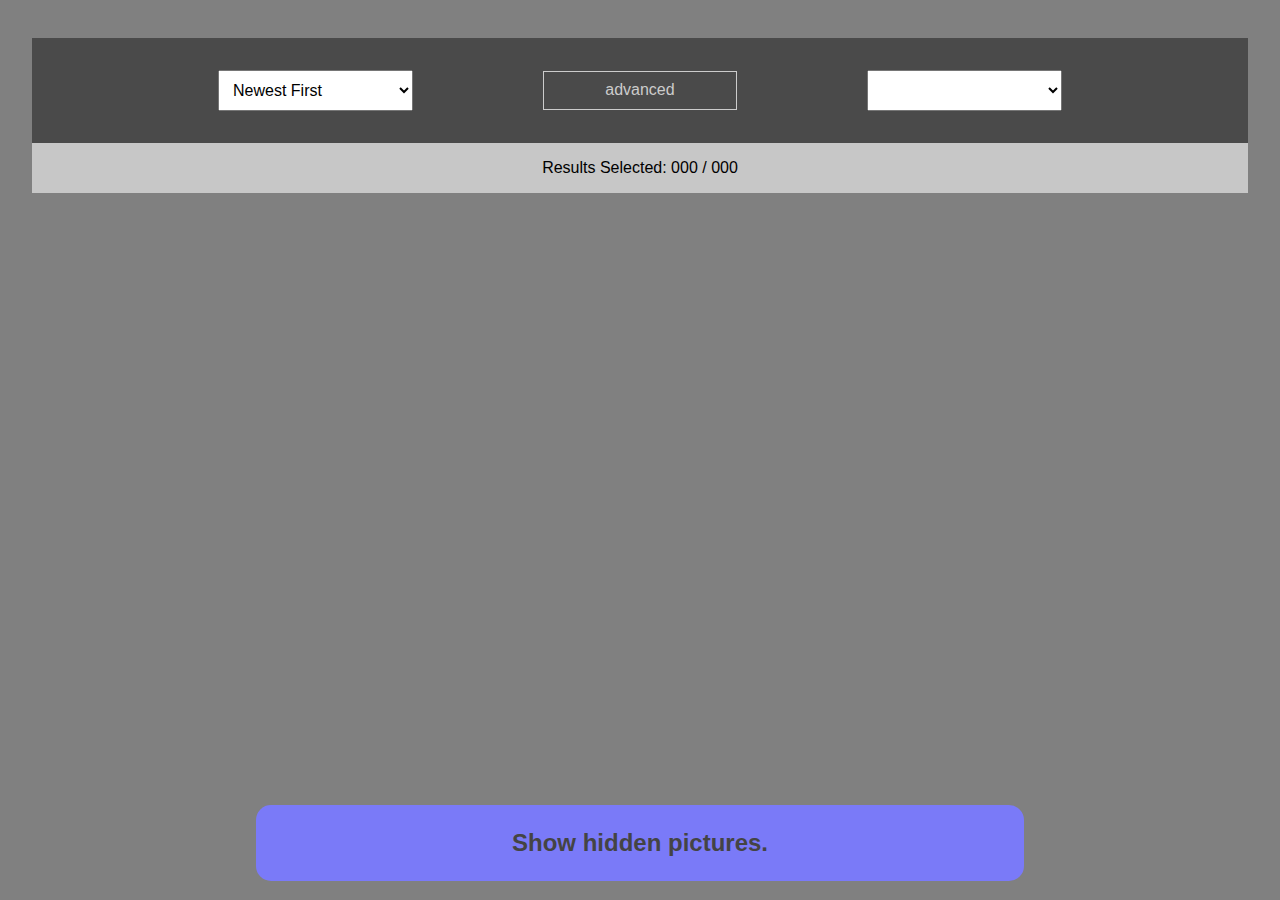
<file: index.html>
<!-- What the skibidi toilet sigma rizz -->

<!DOCTYPE html>
<html lang="en">
<head>
    <meta charset="UTF-8">
    <meta name="viewport" content="width=device-width, initial-scale=1.0">
    <link rel="stylesheet" href="css/base.css">
    <link rel="stylesheet" href="./css/style.css">
    <title>GRTC Family</title>
</head>
<body>
    <div class="flex-page">
        <div>
            <div class="search-area">
                <div class="search-box">
                    <select class="order">
                        <option value="newest" selected>Newest First</option>
                        <option value="oldest">Oldest First</option>
                    </select>
                    <a href="#advanced">advanced</a>
                    <select class="person"></select>
                </div>
                <div class="advanced-srch" id="advanced">
                    <div>
                        <div class="filter-classes checkbox-list"></div>
                        <div>
                            <div class="date-holder">
                                <span>Picture Taken Within: </span>
                                <input type="date" id="date-1" autocomplete="off">
                                -
                                <input type="date" id="date-2" autocomplete="off">
                            </div>
                        </div>
                        <div class="sort-names-box">
                          <div>
                            <span>Sort By:</span>
                            <select id="nameSortBy" autocomplete="off">
                                <option value="0" selected>firstname</option>
                                <option value="1">lastname</option>
                            </select>
                          </div>
                          <form id="searchNamesForm" autocomplete="off">
                            <input type="text" id="nameSearch" list="namesList" placeholder="Search for names here...">
                            <datalist id="namesList"></datalist>
                          </form>
                          <div>
                            <span>Sort Order:</span>
                            <select id="sortOrder" autocomplete="off">
                                <option value="1" selected>ascending</option>
                                <option value="-1">descending</option>
                            </select>
                          </div>
                        </div>
                        <span></span>
                        <!-- the empty node above allows my every other styling to work... -->
                        <div class="names-list checkbox-list"></div>
                    </div>
                    <div class="apply-filters-box">
                        <a href="#">Apply</a>
                    </div>
                </div>
                <div class="results-msg">
                    Results Selected: 
                    <span>
                        <span id="resultsNum">000</span> / 
                        <span id="resultsTotal">000</span>
                    </span>
                </div>
            </div>
            <a href="#" class="home-btn">&#8679;</a>
            <div class="content"></div>
            <div class="img-view-back">
                <div class="success">Success!</div>
                <button class="back" onclick="this.parentNode.style.display = 'none';">Go Back!</button>
                <div class="img-view">
                    <div class="img-area">
                        <div class="fullscreen-btn">toggle fullscreen</div>
                        <div class="img-loading-msg">Image is loading...</div>
                        <div class="img-arrow arrow-left">&#10096;</div>
                        <img/>
                        <div class="img-arrow arrow-right">&#10097;</div>
                    </div>
                    <div class="img-options">
                        <a href="" download><button>Download Image</button></a>
                        <button class="img-loc">Copy Image Location</button>
                        <a href="" target="_blank" id="newTabBtn"><button>Open Image</button></a>
                    </div>
                </div>
            </div>
            <!-- Hidden Form for uploading. -->
            <form class="admin-psswrd" action="php/passwordCorrect.php" method="post" enctype="multipart/form-data">
                <h1>Entereth thy password</h1>
                <input type="password" name="password" id="password">
                <input type="submit" value="Log In.">
            </form>
        </div>
        <div class="hidden-pics-btn-holder">
            <div class="big-btn">Show hidden pictures.</div>
        </div>    
    </div>
    <script src="./js/options.js"></script>
    <script src="./js/script.js"></script>
    <script src="./js/search.js"></script>
    <script src="./js/keyboard.js"></script>
</body>
</html>
</file>
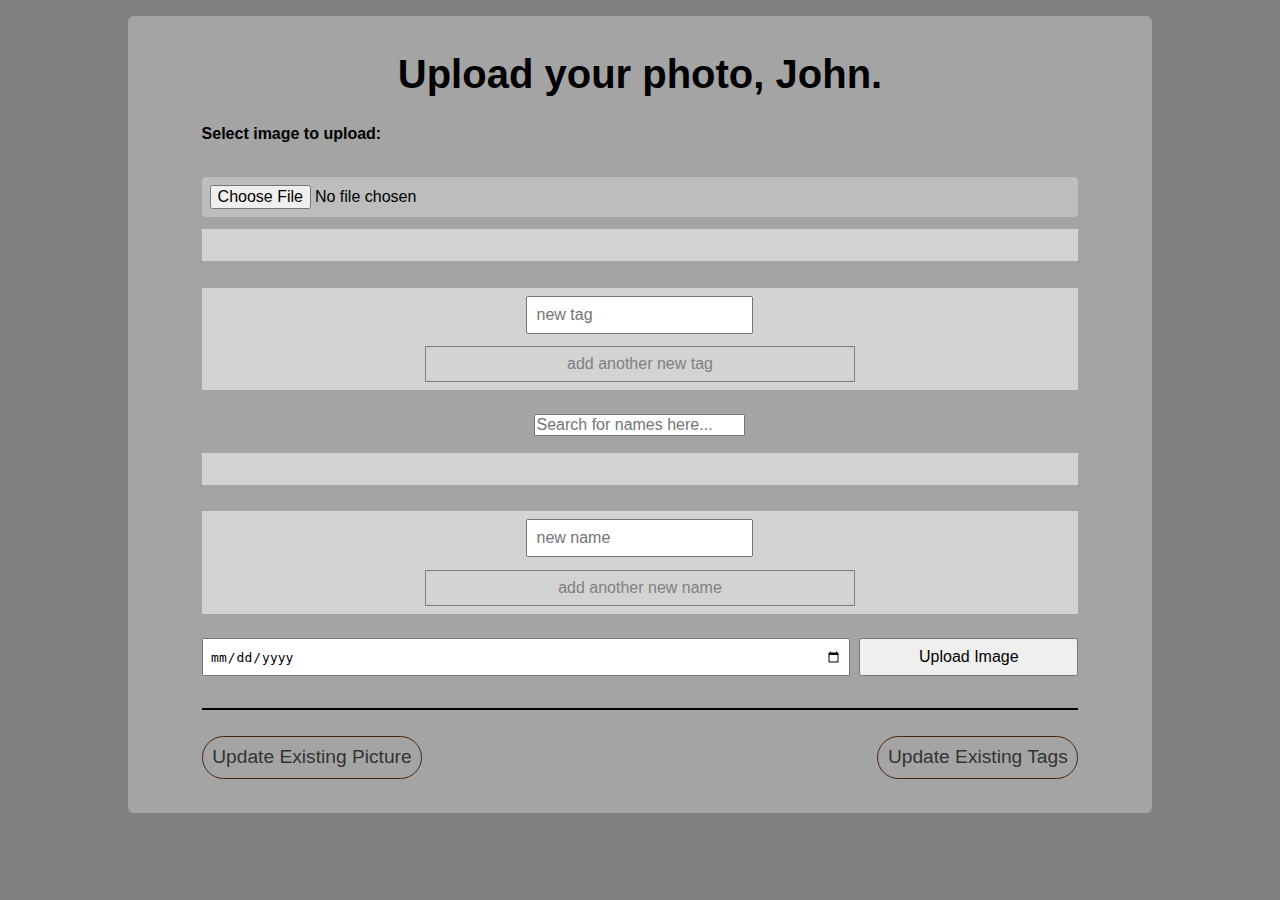
<file: no-upload/passwordCorrect.html>
<!DOCTYPE html>
<html lang="en">
<head>
    <meta charset="UTF-8">
    <meta name="viewport" content="width=device-width, initial-scale=1.0">
    <title>Picture Upload Form</title>
    <link rel="shortcut icon" href="../images/square-jana-fly.ico" type="image/x-icon">
    <link rel="stylesheet" href="../css/base.css">
    <link rel="stylesheet" href="../css/passwordCorrect.css">
</head>
<body>
    <div class="center-content">
        <div class="form-holder">
            <h1>Upload your photo, John.</h1>
            <form action="upload.php" method="post" enctype="multipart/form-data" class="upload-pic-form" style="display: block;">
                <h3>Select image to upload:</h3>
                <div>
                    <div class="tags-and-upload">
                        <input style="display: none;" type="password" name="password" id="password" value="its24-hourtime">
                        <input type="file" name="fileToUpload" id="fileToUpload" required>
                        
                        <div class="filter-classes checkbox-list"></div>
                        <div class="modify-area">
                            <div>
                                <input class="newTagInp" name="newTags[]" placeholder="new tag">
                            </div>
                            <button class="new-tag-btn" type="button">add another new tag</button>
                        </div>

                        <div>
                            <input form="searchNamesForm" type="text" id="nameSearch" list="namesList" placeholder="Search for names here...">
                            <datalist id="namesList"></datalist>
                        </div>

                        <div class="names-list checkbox-list"></div>
                        <div class="modify-area">
                            <div>
                                <input class="newNameInp" name="newNames[]" placeholder="new name">
                            </div>
                            <button class="new-tag-btn" type="button">add another new name</button>
                        </div>

                        <div class="img-submit-area">
                            <input name="date" type="date" id="date" required>
                            <input class="upload-btn big-btn" type="submit" value="Upload Image" name="submit">
                        </div>
                    </div>
                </div>
                <div class="choose-feature-area">
                    <span class="changeFormBtn chngForm" id="changeFormBtn" data-formClass="update-pic">Update Existing Picture</span>
                    <span class="changeFormBtn chngForm" id="chngTagsFrmBtn" data-formClass="update-tags">Update Existing Tags</span>
                </div>
            </form>
            <form action="pictureForm.php" method="post" class="update-pic-form">
                <div class="choose-feature-area">
                    <label for="fileInput">Name of file to update:</label>
                    <input type="text" id="fileInput"/>
                </div>
                <div class="choose-feature-area">
                    <label for="fullText">Full Path To File:</label>
                    <input type="text" id="fullText"/>
                </div>
                <input type="text" id="fileName" name="fileName" style="display: none;"/>
                <input style="display: none;" type="password" name="password" id="password" value="its24-hourtime">
                <div class="choose-feature-area" style="margin-top: 1em;">
                    <span class="changeFormBtn chngForm" data-formClass="upload-pic">Go Back To Upload</span>
                    <button class="changeFormBtn">Select File</button>
                </div>
            </form>
            <form action="updateTags.php" method="POST" enctype="multipart/form-data" class="update-tags-form">
                <input style="display: none;" type="password" name="password" id="password" value="its24-hourtime">
                
                <div class="modify-area">
                    <span>Change</span>
                    <select class="data-change-select" name="type">
                        <option value="tags" selected>Tags</option>
                        <option value="names">Names</option>
                    </select>
                </div>

                <h2>Remove Tags</h2>
                <div class="remove-names-list checkbox-list hidden"></div>
                <div class="remove-tags-list checkbox-list"></div>

                <h2>New Tags</h2>

                <div class="modify-area add-new-data"></div>

                <h2>Replace Tag</h2>
                <div class="modify-area">
                    <div>
                        <select name="oldTagName" id="oldDataSelect">
                            <option value=""></option>
                        </select>
                        <input type="text" name="newTagName">
                    </div>
                </div>
                <div class="choose-feature-area" style="margin-top: 1em;">
                    <span class="changeFormBtn chngForm" data-formClass="upload-pic">Go Back To Upload</span>
                    <button class="changeFormBtn">Submit</button>
                </div>
            </form>
            <form data-simple="true" id="searchNamesForm" style="display: none;"></form>
        </div>
    </div>
    <script>
        fullText.addEventListener('change', () => {
            fileName.value = fullText.value.replace(`${location.origin}/images/`, ''); 
        })
    </script>
    <script src="../js/options.js"></script>
    <script src="../js/passwordCorrect.js"></script>
    <script src="../js/search.js"></script>
</body>
</html>
</file>
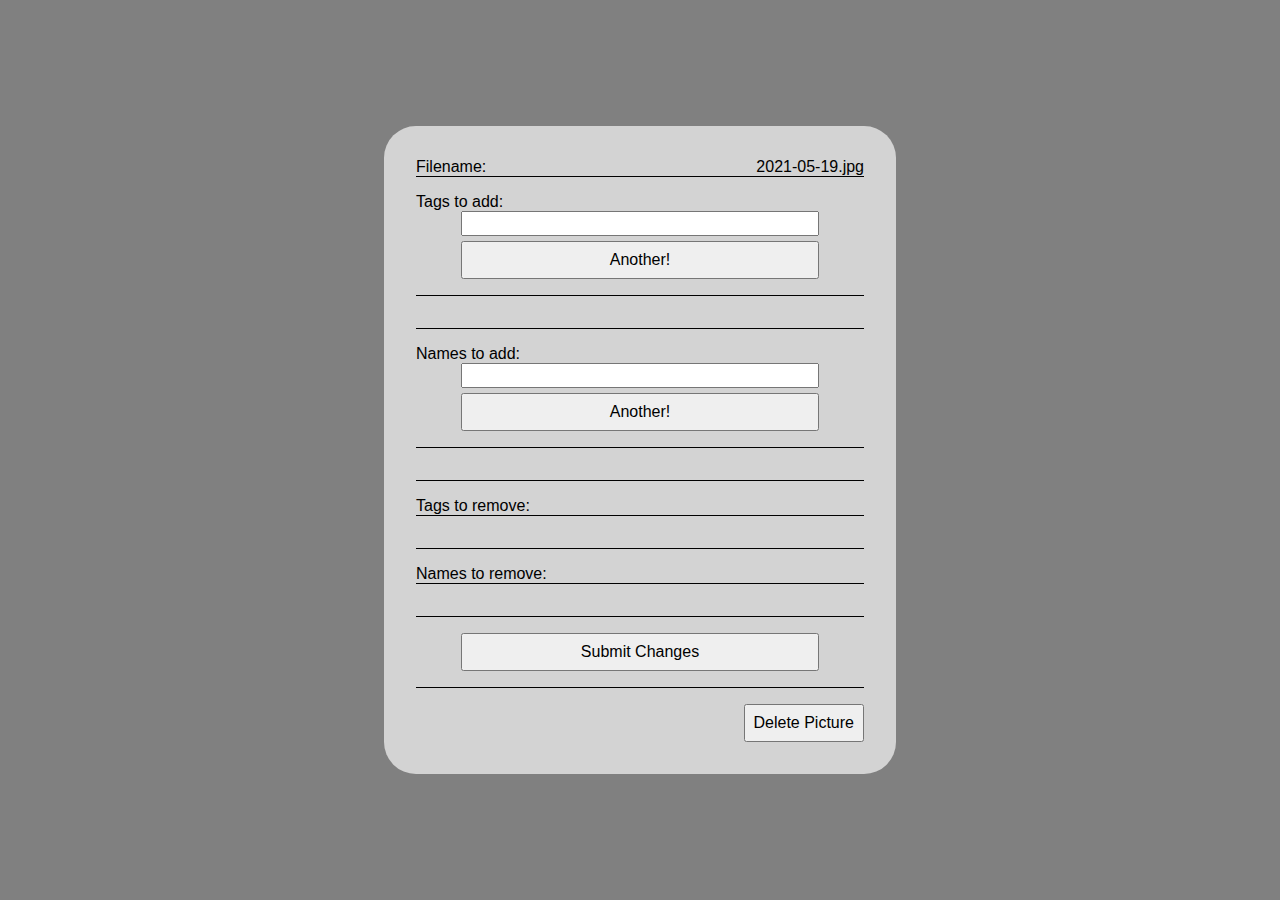
<file: no-upload/pictureForm.html>
<!DOCTYPE html>
<html lang="en">
<head>
    <meta charset="UTF-8">
    <meta name="viewport" content="width=device-width, initial-scale=1.0">
    <title>Update Picture</title>
    <link rel="stylesheet" href="../css/base.css">
    <link rel="stylesheet" href="../css/updatePic.css">
    <link rel="shortcut icon" href="../images/square-jana-fly.ico" type="image/x-icon">
</head>
<body>
    <div class="flex-center">
        <div class="content">
            <form action="php/updatePicture.php" method="post">
                <div class="border-bottom">
                    <span>Filename:</span>
                    <span id="fileName">2021-05-19.jpg</span>
                </div>
                <div class="border-bottom new-tag-holder">
                    <span>Tags to add:</span> <input type="text" class="wide-btn" name="tags[]">
                    <button class="wide-btn" type="button">Another!</button>
                </div>
                <div class="border-bottom">
                    <div class="filter-classes checkbox-list"></div>
                </div>
                <div class="border-bottom new-tag-holder">
                    <span>Names to add:</span> <input type="text" class="wide-btn" name="names[]">
                    <button class="wide-btn" type="button">Another!</button>
                </div>
                <div class="border-bottom">
                    <div class="names-list checkbox-list"></div>
                </div>
                <div class="border-bottom">
                    <span>Tags to remove:</span>
                </div>
                <div class="border-bottom">
                    <div class="checkbox-list tags-remove">

                    </div>
                </div>
                <div class="border-bottom">
                    <span>Names to remove:</span>
                </div>
                <div class="border-bottom">
                    <div class="checkbox-list remove-names-list">
                        
                    </div>
                </div>
                <div class="border-bottom">
                    <button class="wide-btn">Submit Changes</button>
                </div>
                <input type="text" name="fileName" class="filenameField" style="display: none;">
            </form>
            <form action="php/deletePicture.php" method="post" class="delete-form">
                <button>Delete Picture</button>
            </form>
        </div>
    </div>
    <script src="../js/options.js"></script>
    <script>
        (async function () {
            const nameOfFile = fileName.textContent.trim();
            const inpField = document.querySelector('.filenameField');
            inpField.value = nameOfFile;
            document.querySelector('.delete-form').appendChild(inpField.cloneNode());
            (await loadOptions()).setupCheckBoxes();
            // let pictures = JSON.parse(await fetch(`${location.origin}/data.php`).then(data => data.text()).then(text => text));
            let pictures = JSON.parse(await fetch(`https://jannaandalesha.000webhostapp.com/data.php`).then(data => data.text()).then(text => text));

            for (const pic of pictures) {
                if (!pic.src.includes(nameOfFile)) continue;
                tags = pic.tags;
                names = pic.names;
                break;
            }

            (await loadOptions('.tags-remove', true, '.remove-names-list')).setupCheckBoxes();

            document.querySelector('.content').addEventListener('click', e => {
                const btn = e.target.closest('button[type="button"]');
                if (btn) {
                    btn.insertAdjacentElement('beforebegin', btn.previousElementSibling.cloneNode(true));
                }
            })
        })();
    </script>
</body>
</html>
</file>
<file: css/base.css>
* {
    margin: 0;
    padding: 0;
    font-size: 100%;
    box-sizing: border-box;
}

html {
    scroll-behavior: smooth;
}

body {
    font-size: 100%;
    font-family: 'Gill Sans', 'Gill Sans MT', Calibri, 'Trebuchet MS', sans-serif;
    background-color: gray;
    overflow-x: hidden;
}

a img { display: none; }

a {
    color: inherit;
    text-decoration: none;
}

select {
    cursor: pointer;
}

/*****************************************/

.btn {
    font-size: 125%;
    background-color: hsl(219, 79%, 66%);
    padding: .7em;
    border: 2px solid hsl(219, 79%, 50%);
    color: #444;
    margin-top: 2em;
    border-radius: 100px;
    min-width: 60%;
    text-align: center;
    cursor: pointer;
}

.btn:last-child { margin-bottom: 2em; }
.btn:hover { color: #555; }
.btn:active { transform: translateY(1px); }

/*****CHECKBOX AREA *****/


.filter-classes,
.checkbox-list {
    display: grid !important;
    gap: 1em;
    width: 100%;
    padding: 1em;
    background-color: lightgray;
}


.check-box-hld { width: 100%; }

.check-box-hld input, .check-box-hld label { cursor: pointer; }

.hidden {
    display: none !important;
}

.disclaimer {
    display: none !important;
}
</file>
<file: css/style.css>
/********************************************/
/************search area filter stuff********/
/********************************************/

.search-area {
    width: 95%;
    margin-left: 2.5%;
    display: flex;
    margin-top: 3%;
    align-items: center;
    justify-content: center;
    flex-direction: column;
}

.search-box {
    width: 100%;
    display: flex;
    background-color: #404040d8;
    padding: 2em 10%;
    align-items: center;
    justify-content: center;
}

.search-box>* {
    min-width: 20%;
    padding: .6em;
    margin: auto;
    cursor: pointer;
}

.search-box > a {
    text-align: center;
    background-color: transparent;
    border: 1px solid #ccc;
    color: #ccc;
    transition: all 0.2s;
}

.search-box>a:hover {
    background-color: #aaa;
    border: 1px solid black;
    color: black;
    border-radius: 6px;
}

.advanced-srch {
    position: fixed;
    display: none;
    flex-direction: column;
    justify-content: space-between;
    left: 2.5vw;
    top: 50%;
    transform: translateY(-50%);
    width: 95vw;
    max-height: 95vh;
    z-index: 1000;
    background-color: black;
    padding: 0.4em;
}

.advanced-srch input[type="text"] {
    padding: 0.2em;
}

.advanced-srch:target {
    display: flex;
}

.advanced-srch > div:first-child {
    flex-grow: 1;
    overflow-y: scroll;
}

.apply-filters-box {
    display: flex;
    justify-content: flex-end;
    background-color: rgb(24, 24, 24);
    padding: 0.5em;
}

.apply-filters-box a {
    border-radius: 3px;
    border: 1px solid #c2c2c2;
    background-color: #cacaca;
    cursor: pointer;
    padding: 0.4em;
}

.apply-filters-box a:hover {
    border-color: #b2b2b2;
    background-color: #bababa;
}

.apply-filters-box a:active {
    border-color: #a2a2a2;
    background-color: #aaa;
}

.filter-classes,
.checkbox-list {
    grid-template-columns: repeat(auto-fill, minmax(150px, 1fr));
    gap: 1em;
    padding: 1em;
}

.sort-names-box {
    display: flex;
    justify-content: space-around;
    flex-wrap: wrap;
    color: black;
    padding: 1em;
    background-color: darkgray;
}

.sort-names-box > div {
    display: flex;
    align-items: center;
    margin: 0 1em;
    gap: 1em;
}

.sort-names-box select {
    padding: 0.2em;
}

.checkbox-list .check-box-hld {
    position: relative;
    z-index: 1;
    user-select: none;
    white-space: nowrap;
    overflow-x: hidden;
    text-overflow: ellipsis;
}

.check-box-hld.checked {
    border-radius: 100vh;
    padding: 0.19em;
    color: #eee;
}

.check-box-hld.checked.with {
    background-color: green;
}

.check-box-hld.checked.without {
    background-color: #d20000;
}


.change-filters-space {
    border-top: 1px dashed black;
    padding-top: 0.75em;
    display: flex;
    width: 100%;
    align-items: flex-end;
    justify-content: right;
    grid-column: 1 / -1;
}

.change-filters-space button {
    cursor: pointer;
    margin-right: 0.5em;
    padding: 0.2em;
}

.advanced-srch>div>div:nth-child(even) {
    display: flex;
    justify-content: center;
    align-items: center;
    border-top: 1px solid rgba(0, 0, 0, 0.918);
    background-color: #606060;
    padding: 2.2em 0;
}

.results-msg {
    background-color: hsl(0, 0%, 78%);
    width: 100%;
    padding: 1em;
    text-align: center;
}


/**** date section ***/

.date-holder {
    padding: 1em 2em;
    border-radius: 12px;
    background-color: lightgray;
}

.date-holder input {
    cursor: pointer;
}

.date-holder>span:first-child {
    margin-right: .5em;
}


/***********************************/
/***********************************/
/***********************************/

.flex-page {
    min-height: 100vh;
    display: flex;
    flex-direction: column;
    justify-content: space-between;
}

.content {
    width: 95%;
    margin-top: 4%;
    margin-left: 2.5%;
    display: grid;
    grid-template-columns: repeat(auto-fill, minmax(300px, 1fr));
    gap: 1em;
    grid-auto-rows: 300px;
    margin-bottom: 5%;
    overflow: visible;
}

.wrapper {
    display: flex;
    position: relative;
    border-radius: 5px;
    transition: transform 400ms;
    background-color: #979797;
    cursor: pointer;
}

.wrapper:hover {
    border: 2px solid black;
    transform: translateY(-3px) scale(1.07);
}

.pic-item {
    height: 100%;
    width: 100%;
    background-size: cover;
    background-position: center;
    background-repeat: no-repeat;
    border-radius: inherit;
    z-index: 99;
}

.camera {
    position: absolute;
    top: 50%;
    left: 50%;
    transform: translate(-50%);
    height: 1.7em;
    width: 2.7em;
    background-color: #686868;
    border-radius: 6px;
}

.camera::before {
    position: absolute;
    top: 22%;
    left: 48%;
    content: "";
    height: .6em;
    width: .6em;
    background-color: inherit;
    border: 3px solid white;
    border-radius: 50%;
}

.camera::after {
    content: "";
    position: absolute;
    height: .23em;
    width: 1em;
    background-color: #6e6e6e;
    top: -.23em;
    left: .35em;
    border-radius: 4px 4px 0 0;
}

.fade {
    animation: fadeIn 560ms;
}

.hidden-pics-btn-holder {
    display: flex;
    width: 100%;
    justify-content: center;
}

.big-btn {
    padding: 1em;
    width: clamp(350px, 60%, 800px);
    background-color: #7a7af8;
    text-align: center;
    font-size: 150%;
    color: #444;
    cursor: pointer;
    font-weight: 600;
    border-radius: 15px;
    margin-bottom: 1.5%;
    transition: border 0.1s;
}

.big-btn:hover {
    border: 2px solid orange;
}


.big-btn:active {
    transform: translateY(2px);
}

.home-btn {
    display: none;
    position: fixed;
    bottom: 0.5em;
    right: 0.5em;
    padding: 1em;
    font-size: 1.5em;
    border-radius: 100vh;
    border: 2px solid #222;
    color: #222;
    background-color: lightgray;
    z-index: 900;
    transition: all 0.12s;
}

.home-btn:hover {
    /* border-width: 8px; */
    color: #121212;
    background-color: #e3e3e3;
}

.home-btn:active {
    transform: scale(0.9);
}

.home-btn:active + .content {
    /* transform: rotate(45deg); */
    animation: spin infinite;
}

@keyframes spin {
    10% {
        transform: rotate(36deg);
    }
    100% {
        transform: rotate(360deg);
    }
}

/*****************************/
/******SINGLE IMG DISPLAY*********/
/*****************************/

.img-view-back {
    display: none;
    position: fixed;
    top: 0;
    left: 0;
    width: 100%;
    height: 100%;
    z-index: 999;
    background-color: rgba(0, 0, 0, 0.856);
}

.img-view {
    position: absolute;
    top: 50%;
    left: 50%;
    transform: translateY(-50%) translateX(-50%);
    width: 60%;
    height: 80vh;
    text-align: center;
    /* background-color: rgba(0, 0, 0, 0.555); */
    background-color: rgba(37, 37, 37, 0.966);
}

.img-area {
    position: relative;
    display: flex;
    justify-content: center;
    align-items: center;
    height: 88%;
}

.fullscreen-btn {
    position: absolute;
    display: inline-block;
    opacity: 0;
    top: 0;
    left: 50%;
    transform: translateX(-50%);
    padding: 0.6em;
    background-color: rgba(128, 128, 128, 0.934);
    z-index: 100;
    margin-top: 0.5em;
    cursor: pointer;
    border-radius: 0.4em;
    transition: 0.4s;
    user-select: none;
}

.img-loading-msg {
    position: absolute;
    top: 50%;
    left: 50%;
    transform: translate(-50%);
    color: #aaa;
    background-color: #696969cb;
    padding: 0.5em;
    border-radius: 100vh;
    font-size: 200%;
    z-index: 30;
}

.img-arrow {
    display: flex;
    position: absolute;
    align-items: center;
    top: 0;
    height: 100%;
    padding: 0 1em;
    cursor: pointer;
    background-color: rgba(41, 41, 41, 0.87);
    opacity: 0;
    transition: all 0.2s;
    font-weight: 800;
    z-index: 2242009;
    color: #ddd;
}

.img-arrow:hover {
    opacity: 1;
}

.arrow-left {
    left: 0;
}

.arrow-right {
    right: 0;
}

.img-view img {
    max-width: 99%;
    max-height: 99%;
    border: 1px solid black;
    z-index: 20;
}

.img-options {
    position: absolute;
    bottom: 0;
    height: 12%;
    width: 100%;
    background-color: rgba(0, 0, 0, 0.651);
    display: flex;
    justify-content: space-around;
    align-items: center;
}

.img-options button {
    padding: .4em;
    background-color: #7a7af8;
    border: 1px solid #6e6ee0;
    border-radius: 10px;
    transition: 0.1s;
    cursor: pointer;
    font-size: 123%;
}

.img-options button:hover {
    transform: scale(1.09);
}

.imgs {
    display: none;
}


.success {
    background-color: rgb(0, 82, 0);
    border-radius: 20px;
    padding: 10px;
    width: 200px;
    border-radius: 5px;
    position: fixed;
    left: 50%;
    top: 8px;
    transform: translateX(-50%);
    text-align: center;
    font-size: 123%;
    color: #DDD;
    display: none;
}

.back {
    position: fixed;
    top: 1em;
    left: 1em;
    background-color: chocolate;
    padding: 0.4em;
    border: 1px solid rgb(77, 38, 10);
    border-radius: 999999px;
    font-size: 200%;
    cursor: pointer;
    z-index: 99;
}

/************************************************/
/************UPLOAD IMAGE FORM*******************/
/************************************************/


.admin-psswrd {
    width: 95%;
    margin-left: 2.5%;
    padding: .4em;
    background-color: plum;
    text-align: center;
}

.admin-psswrd>* {
    padding: .2em;
    font-size: 120%;
    margin-top: 1em;
    margin-bottom: 1em;
}

h1 {
    font-size: 200%;
}

.admin-psswrd input[type="file"],
input[type="submit"] {
    cursor: pointer;
}

.upload-btn {
    display: block;
    padding: .6em;
    border: none;
}

.upload-btn:hover {
    padding: calc(.6em - 2px);
}



/*************************************/

.admin-psswrd {
    display: none;
}



/************************************************/
/************QUERRIES***************************/
/********************************************/

@keyframes fadeIn {
    0% {
        opacity: 0;
        transform: translateX(50%);
    }

    100% {
        opacity: 1;
        transform: translateX(0);
    }
}

@media only screen and (max-width: 850px) {
    .img-view {
        width: 80%;
    }

    body {
        font-size: 90%;
    }
}

@media only screen and (max-width:550px) {
    .img-view {
        width: 100%;
    }

    body {
        font-size: 70%;
    }

    .search-box {
        padding: 2em 5%;
    }
}
</file>
<file: css/passwordCorrect.css>
.center-content {
    display: flex;
    width: 100%;
    justify-content: center;
}

h1 {
    text-align: center;
    font-size: 250%;
}

.form-holder {
    display: flex;
    flex-direction: column;
    align-items: center;
    border-radius: 6px;
    padding: 1em;
    margin-top: 1em;
    margin-bottom: 1em;
    width: 80%;
    background-color: #a4a4a4;
}

form { display: none; width: 90%; }

form > div {
    width: 100%;
    display: flex;
    justify-content: center;
}

input[type="file"] {
    width: 100%;
    border-radius: 4px;
    cursor: pointer;
    margin-top: 2%;
    display: block;
    background-color: #bdbdbd;
    margin-bottom: .8em;
}


h1, .tags-and-upload > *, form > * { padding: .5em; }

.tags-and-upload { text-align: center; width: 100%; }

a { display: inline-block; }

.checkbox-list {
    grid-template-columns: repeat(auto-fill, minmax(11em, 1fr));
    padding: 1em 2em;
    text-align: left;
    margin-top: 1%;
    margin-bottom: 3%;
}

/**************NEW TAGS AREA******************/

.modify-area {
    display: block;
    text-align: center;
    background-color: lightgray;
    margin-bottom: 1em;
}

.modify-area > div {
    display: flex;
    /* align-items: stretch; */
    margin-top: .5em;
}

.modify-area > div > * {
    margin: 0 auto;
}

.modify-area > div:first-child {
    margin-top: 0;
}

.modify-area input {
    padding: .5em;
    display: inline-block;
}

.modify-area button {
    width: 50%;
    margin-top: .8em;
    padding: .5em;
    cursor: pointer;
    border: 1px solid gray;
    /* border: 1px solid lightgray; */
    background-color: transparent;
    color: gray;
    /* color: lightgray; */
    transition: border 0.2s, color 0.2s, background-color 0.2s;
}

.modify-area button:hover {
    background-color: darkgray;
    border: 1px solid #222;
    border-radius: 5px;
    color: #222;
}

.modify-area button:active {
    transform: translateY(2px);
}

.img-submit-area {
    display: flex;
    justify-content: space-between;
    /* padding: .5em 0; */
    padding: .5em 0 2em 0;
    border-bottom: 2px solid black;
}

.img-submit-area > * {
    padding: .5em;
}

#date {
    width: 74%;
}

.upload-btn {
    min-width: 25%;
    cursor: pointer;
}

.data-change-select {
    margin-left: 1em;
    padding: 0.25em;
}

/***************************************************/
/*********Nav Buttons Section**************/
/***************************************************/


.changeFormBtn {
    background-color: chocolate;
    border: 1px solid rgb(77, 38, 10);
    border-radius: 100vh;
    font-size: 120%;
    cursor: pointer;
    padding: 0.5em;
    /* text-decoration: none; */
    color: #333;
    transition: all 0.1s;
}

.changeFormBtn:hover {
    color: #000;
}

.chngForm { background-color: transparent; }


.choose-feature-area {
    align-items: center;
    justify-content: space-between;
    flex-wrap: wrap;
}

.choose-feature-area > * {
    margin: 0.5em 0;
}

.choose-feature-area input {
    padding: 0.5em;
    margin-left: 1em;
}


/***********************/
/**UPDATE TAGS SECTIION*/
/***********************/

.update-pic-form {
    max-width: 35em;
}

.update-tags-form {
    min-width: 60%;
}

select { cursor: pointer; }

@media only screen and (max-width: 700px) {
    .form-holder {
        width: 98%;
    }
}
</file>
<file: css/updatePic.css>
.flex-center {
    min-height: 100vh;
    display: flex;
    justify-content: center;
    align-items: center;
}

.content {
    width: 32em;
    padding: 2em;
    margin: 1em;
    border-radius: 2em;
    background-color: lightgray;
}

.border-bottom {
    display: flex;
    align-items: center;
    justify-content: space-between;
    border-bottom: 1px solid black;
    margin-bottom: 1em;
}

.new-tag-holder {
    align-items: start;
    flex-direction: column;
}

.new-tag-holder input {
    padding: 0.1em;
    margin-bottom: 0.3em;
}

.filter-classes,
.checkbox-list {
    grid-template-columns: repeat(auto-fill, minmax(100px, 1fr));
    gap: 1em;
    padding-top: 0;
}

.checkbox-list > div {
    white-space: nowrap;
    overflow-x: hidden;
    text-overflow: ellipsis;
}

.wide-btn {
    width: 80%;
    margin-left: 10% !important;
    margin-bottom: 1em;
}

button {
    padding: 0.5em;
    cursor: pointer;
    float: right;
}

@media only screen and (max-width: 32em) {
    .content { width: 100%; }
}
</file>
